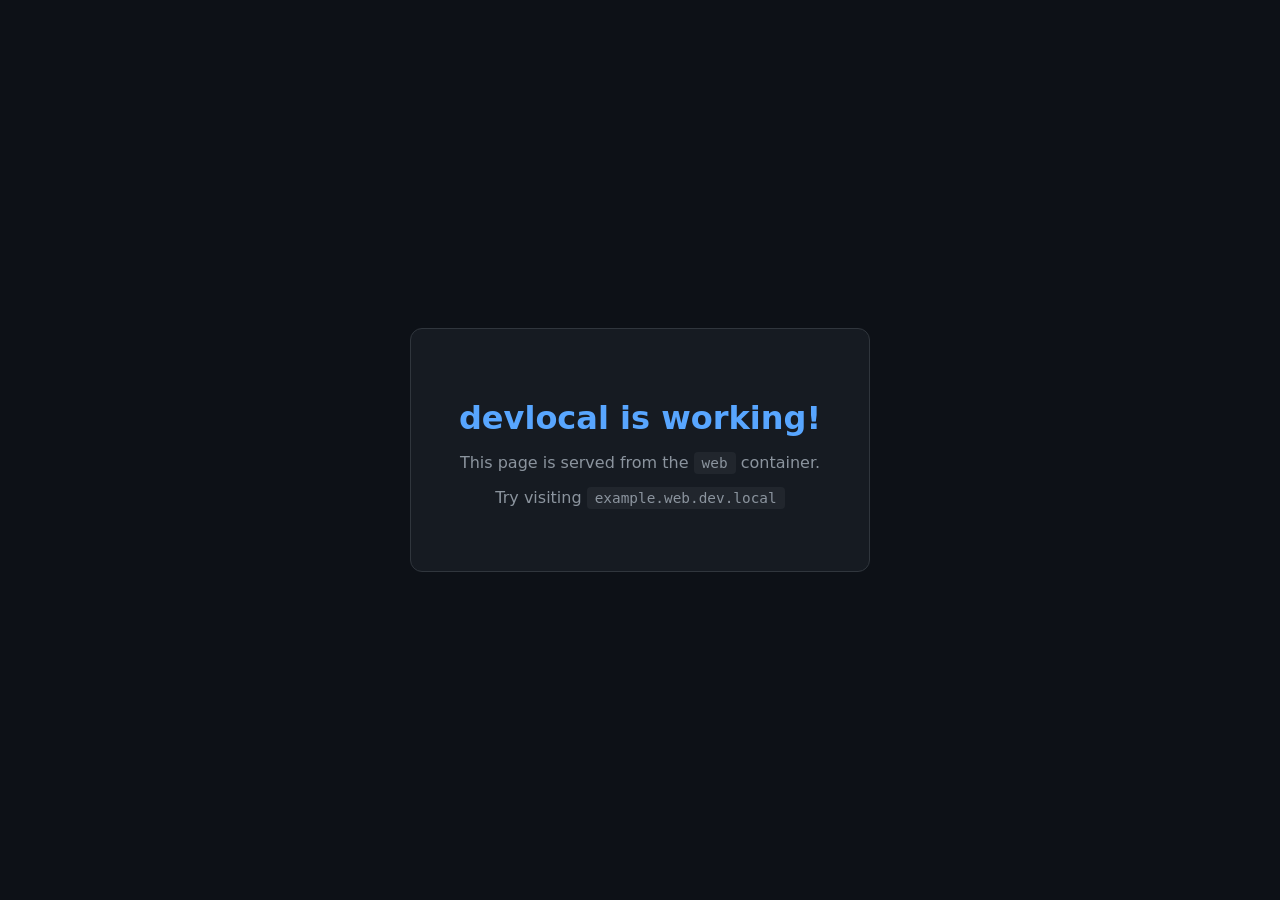
<file: example/app/index.html>
<!DOCTYPE html>
<html lang="en">
<head>
    <meta charset="UTF-8">
    <meta name="viewport" content="width=device-width, initial-scale=1.0">
    <title>devlocal example</title>
    <style>
        body {
            font-family: system-ui, sans-serif;
            display: flex;
            justify-content: center;
            align-items: center;
            min-height: 100vh;
            margin: 0;
            background: #0d1117;
            color: #c9d1d9;
        }
        .container {
            text-align: center;
            padding: 3rem;
            border: 1px solid #30363d;
            border-radius: 12px;
            background: #161b22;
        }
        h1 { color: #58a6ff; margin-bottom: 0.5rem; }
        p { color: #8b949e; }
        code {
            background: #21262d;
            padding: 0.2rem 0.5rem;
            border-radius: 4px;
            font-size: 0.9rem;
        }
    </style>
</head>
<body>
    <div class="container">
        <h1>devlocal is working!</h1>
        <p>This page is served from the <code>web</code> container.</p>
        <p>Try visiting <code>example.web.dev.local</code></p>
    </div>
</body>
</html>
</file>
